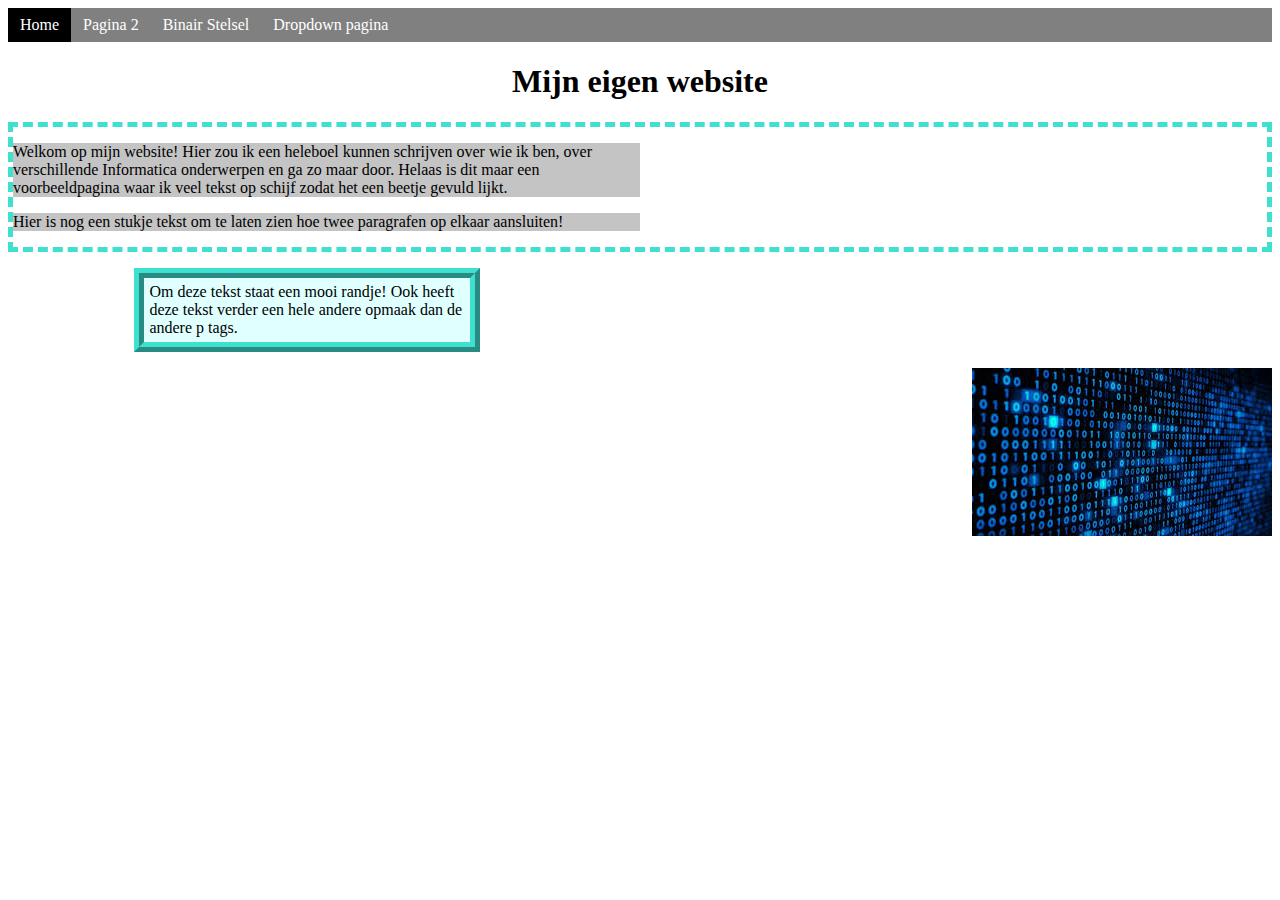
<file: index.html>
<!DOCTYPE html>
<html>
    <head>
        <title>Hoofdpagina</title>
        <link rel="stylesheet" href="css/opmaak.css">
    </head>
    <body>
        <ul>
            <li><a href="index.html" class="active">Home</a></li>
            <li><a href="html/page2.html">Pagina 2</a></li>
            <li><a href="html/binary.html">Binair Stelsel</a></li>
            <li><a href="html/dropdown.html">Dropdown pagina</a></li>
        </ul>
        <h1 id="">Mijn eigen website</h1>
    
        <div>
        <p>Welkom op mijn website! Hier zou ik een heleboel kunnen schrijven over wie ik ben, over verschillende Informatica onderwerpen en ga zo maar door. Helaas is dit maar een voorbeeldpagina waar ik veel tekst op schijf zodat het een beetje gevuld lijkt.</p>
        <p>Hier is nog een stukje tekst om te laten zien hoe twee paragrafen op elkaar aansluiten!</p>
        </div>

        <p class="speciaal">Om deze tekst staat een mooi randje! Ook heeft deze tekst verder een hele andere opmaak dan de andere p tags.</p>
        <img style="float: right;" src="plaatjes/code.jpeg" alt="Plaatje van code">
    </body>
</html>
</file>
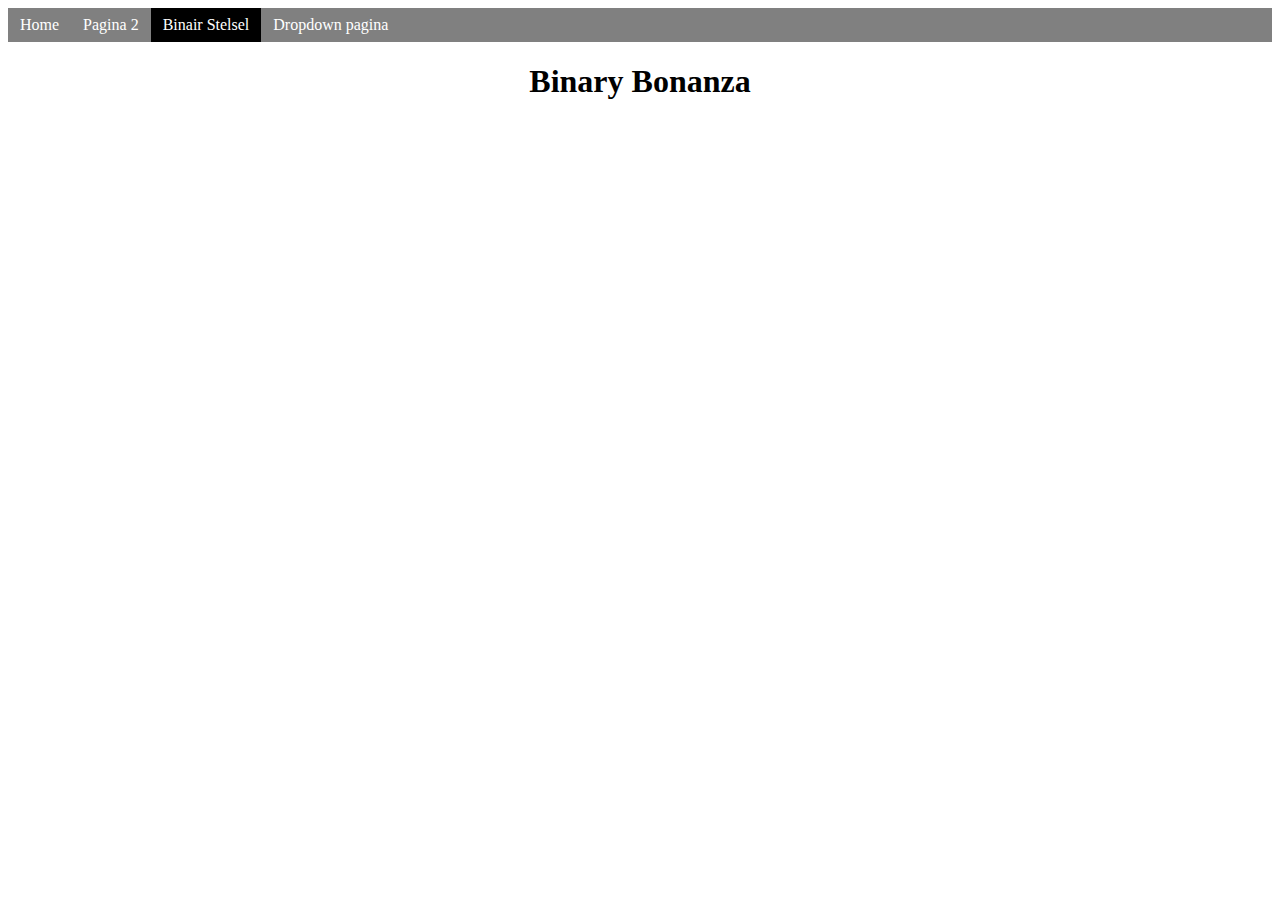
<file: binary.html>
<!DOCTYPE html>
<html>
    <head>
        <title>Binary</title>
        <link rel="stylesheet" href="opmaak.css">
    </head>
    <body>
        <ul>
            <li><a href="index.html">Home</a></li>
            <li><a href="pagina2.html">Pagina 2</a></li>
            <li><a href="binary.html" class="active">Binair Stelsel</a></li>
            <li><a href="dropdown.html">Dropdown pagina</a></li>
        </ul>

        <h1>Binary Bonanza</h1>
        
        <iframe class="bonanza" src="https://games.penjee.com/binary-bonanza/game.php" width="700" height="500" frameborder="no" scrolling="no"></iframe>

    </body>
</html>
</file>
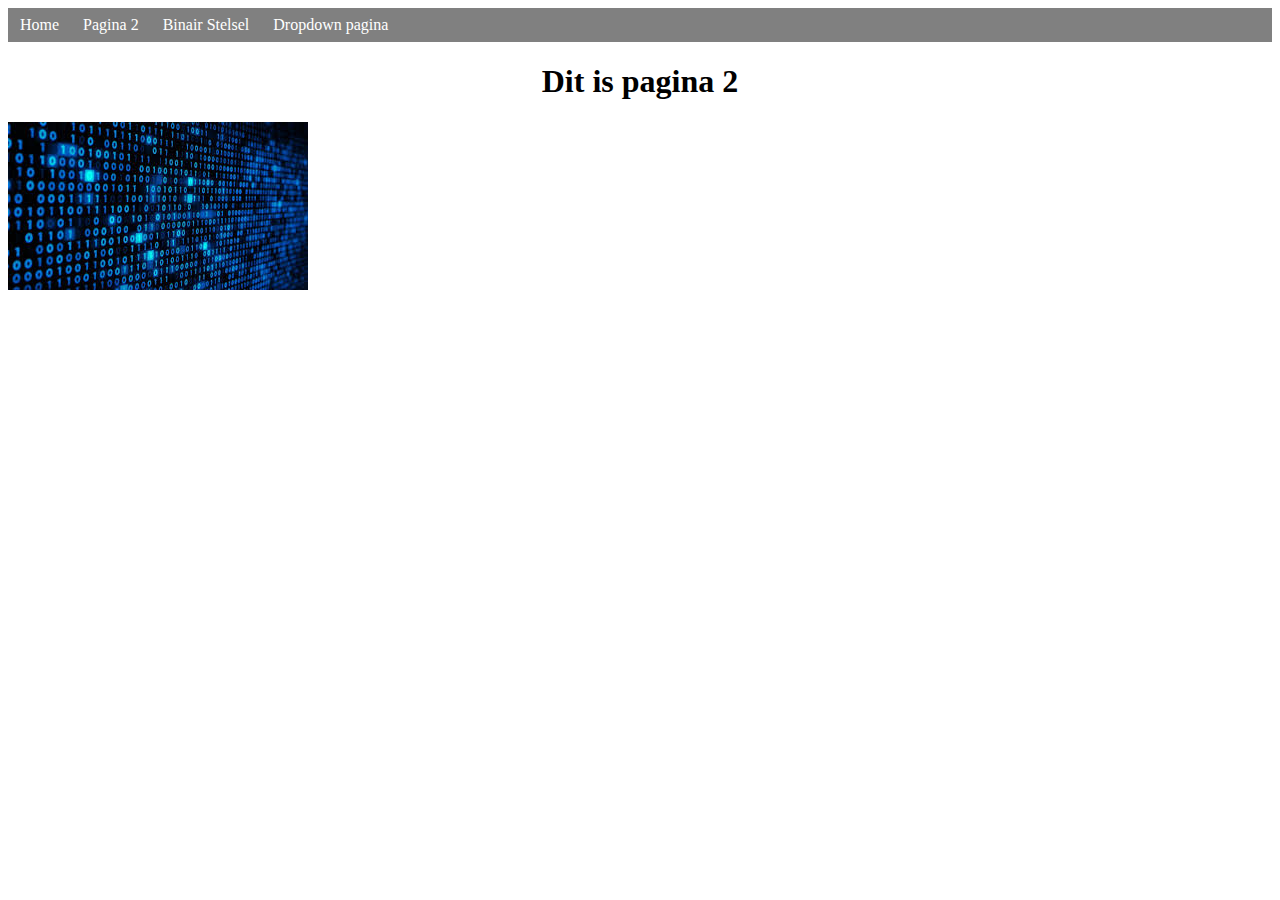
<file: page2.html>
<!DOCTYPE html>
<html>
    <head>
        <title>Pagina 2</title>
        <link rel="stylesheet" href="opmaak.css">
    </head>
    <body>
        <ul>
            <li><a href="index.html">Home</a></li>
            <li><a href="pagina2.html">Pagina 2</a></li>
            <li><a href="binary.html">Binair Stelsel</a></li>
            <li><a href="dropdown.html">Dropdown pagina</a></li>
        </ul>
        
        <h1>Dit is pagina 2</h1>
        <img src="code.jpeg" alt="Code">

    </body>
</html>
</file>
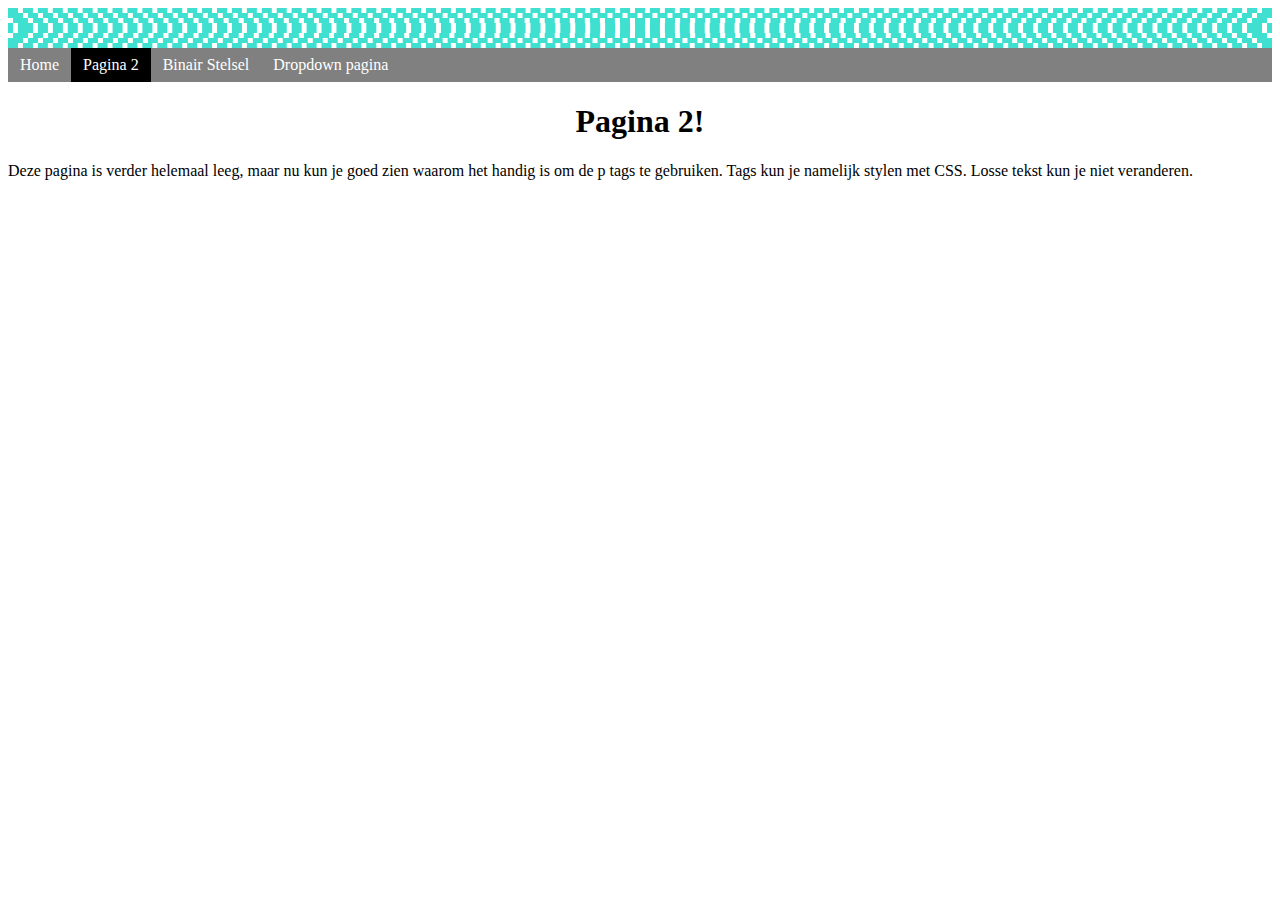
<file: pagina2.html>
<!DOCTYPE html>
<html>
    <head>
        <link rel="stylesheet" href="opmaak.css">
    </head>
    <body>
        <div>
            <div>
                <div>
                    <div class="Here!"></div>
                </div>
            </div>
        </div>
        <ul>
            <li><a href="index.html">Home</a></li>
            <li><a href="pagina2.html" class="active">Pagina 2</a></li>
            <li><a href="binary.html">Binair Stelsel</a></li>
            <li><a href="dropdown.html">Dropdown pagina</a></li>
        </ul>

        <h1>Pagina 2!</h1>
        Deze pagina is verder helemaal leeg, maar nu kun je goed zien waarom het handig is om de p tags te gebruiken. Tags kun je namelijk stylen met CSS. Losse tekst kun je niet veranderen.
    </body>
</html>
</file>
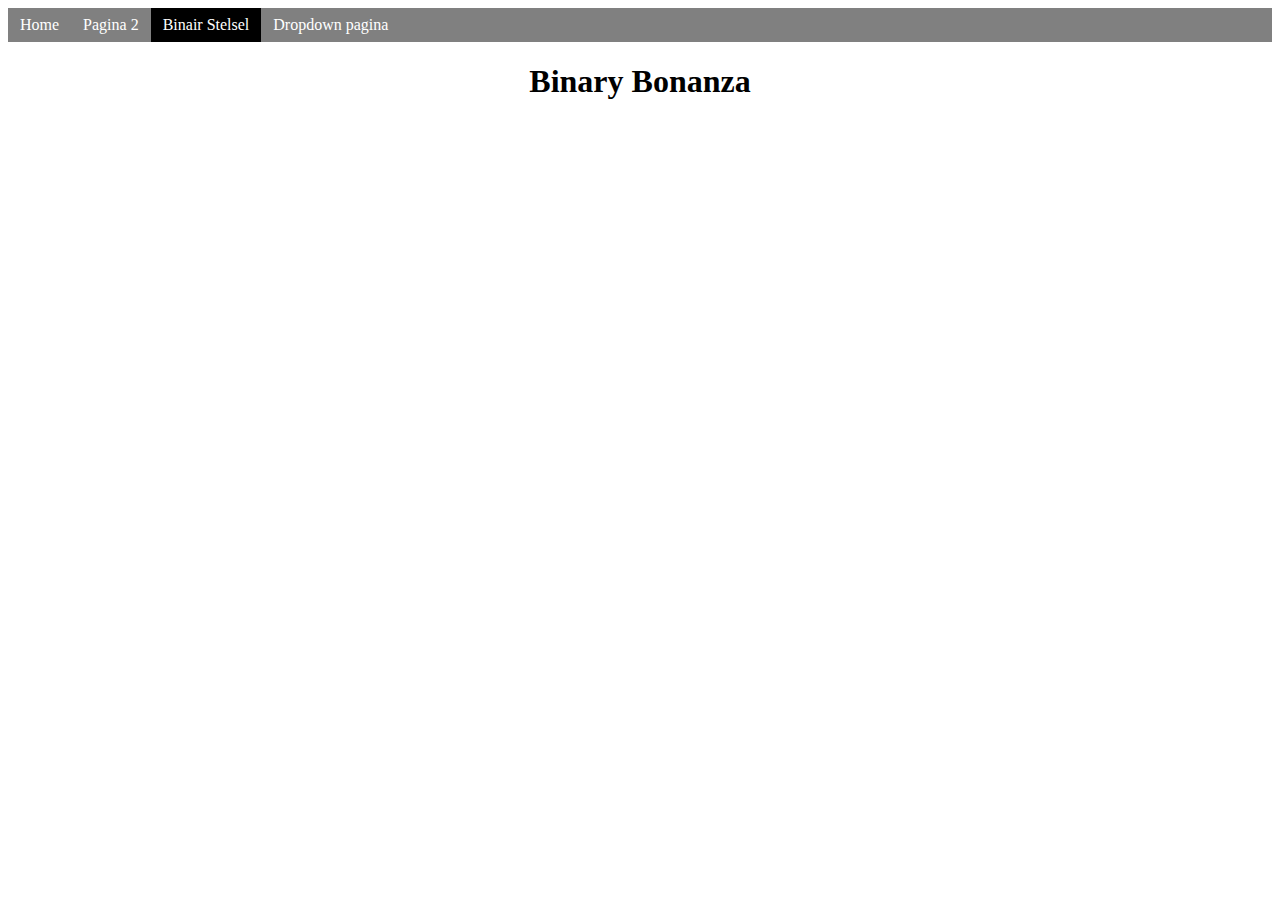
<file: html/binary.html>
<!DOCTYPE html>
<html>
    <head>
        <title>Binary</title>
        <link rel="stylesheet" href="../css/opmaak.css">
    </head>
    <body>
        <ul>
            <li><a href="../index.html">Home</a></li>
            <li><a href="pagina2.html">Pagina 2</a></li>
            <li><a href="binary.html" class="active">Binair Stelsel</a></li>
            <li><a href="dropdown.html">Dropdown pagina</a></li>
        </ul>

        <h1>Binary Bonanza</h1>
        
        <iframe class="bonanza" src="https://games.penjee.com/binary-bonanza/game.php" width="700" height="500" frameborder="no" scrolling="no"></iframe>

    </body>
</html>
</file>
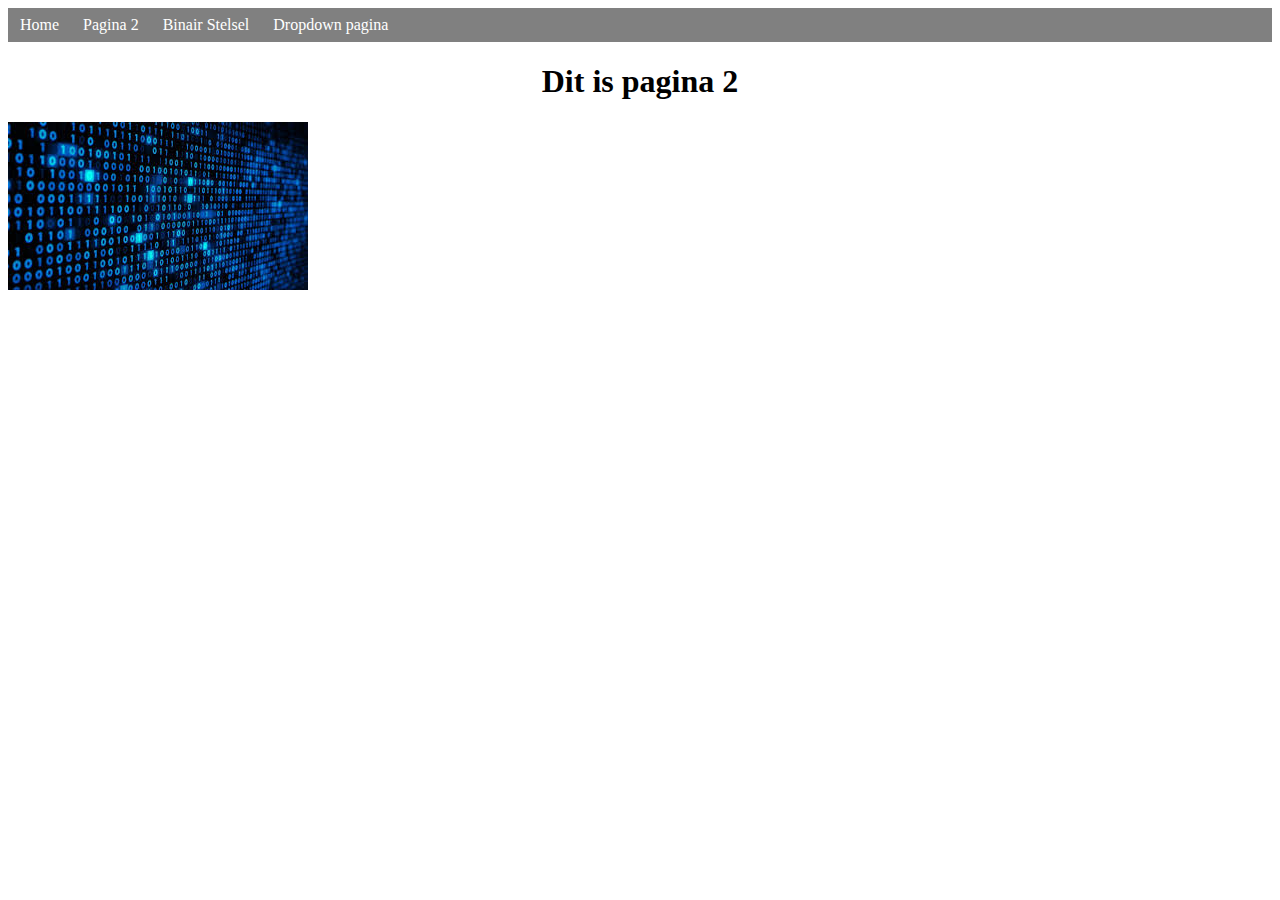
<file: html/page2.html>
<!DOCTYPE html>
<html>
    <head>
        <title>Pagina 2</title>
        <link rel="stylesheet" href="../css/opmaak.css">
    </head>
    <body>
        <ul>
            <li><a href="../index.html">Home</a></li>
            <li><a href="pagina2.html">Pagina 2</a></li>
            <li><a href="binary.html">Binair Stelsel</a></li>
            <li><a href="dropdown.html">Dropdown pagina</a></li>
        </ul>
        
        <h1>Dit is pagina 2</h1>
        <img src="../plaatjes/code.jpeg" alt="Code">

    </body>
</html>
</file>
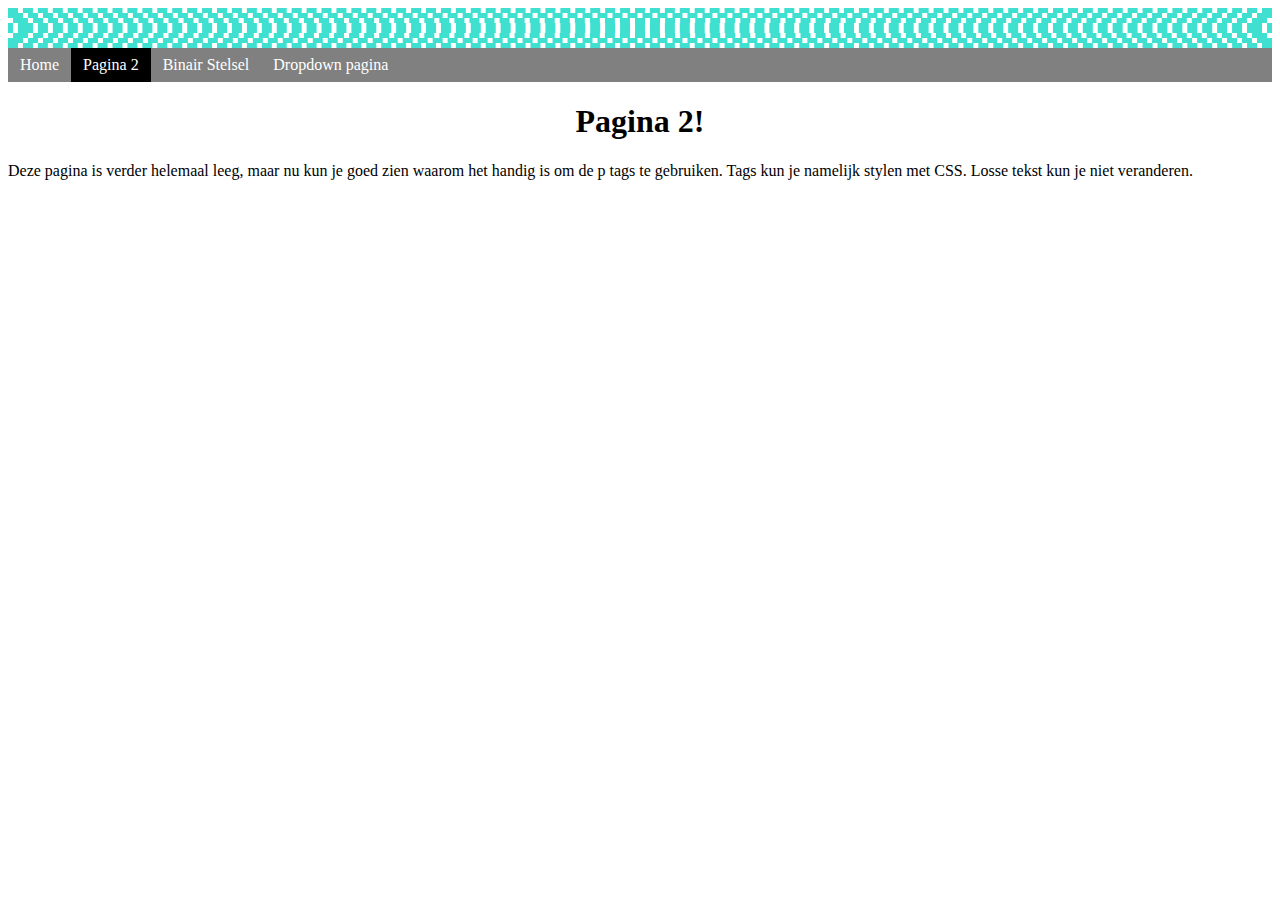
<file: html/pagina2.html>
<!DOCTYPE html>
<html>
    <head>
        <link rel="stylesheet" href="../css/opmaak.css">
    </head>
    <body>
        <div>
            <div>
                <div>
                    <div class="Here!"></div>
                </div>
            </div>
        </div>
        <ul>
            <li><a href="../index.html">Home</a></li>
            <li><a href="pagina2.html" class="active">Pagina 2</a></li>
            <li><a href="binary.html">Binair Stelsel</a></li>
            <li><a href="dropdown.html">Dropdown pagina</a></li>
        </ul>

        <h1>Pagina 2!</h1>
        Deze pagina is verder helemaal leeg, maar nu kun je goed zien waarom het handig is om de p tags te gebruiken. Tags kun je namelijk stylen met CSS. Losse tekst kun je niet veranderen.
    </body>
</html>
</file>
<file: css/opmaak.css>
p {
    width: 50%;
    background-color: #c4c4c4;
}


.speciaal {
    width: 25%;
    border: turquoise ridge 10px;
    background-color: lightcyan;
    padding: 5px;
    margin-left: 10%;
}

div {
    border: turquoise dashed 5px;
}

h1 {
    text-align: center;
}

ul {
    list-style-type: none;
    margin: 0;
    padding: 0;
    background-color: gray;
    width: 100%;
    overflow: hidden;
}

li {
    float: left;
}

li a {
    display: block;
    padding: 8px 12px;
    color: white;
    text-decoration: none;
}

li a:hover:not(.active) {
    background-color: darkgray;
}

.active {
    background-color: black;
}


.bonanza {
    display: block;
    margin-left: auto;
    margin-right: auto;
}
</file>
<file: opmaak.css>
p {
    width: 50%;
    background-color: #c4c4c4;
}


.speciaal {
    width: 25%;
    border: turquoise ridge 10px;
    background-color: lightcyan;
    padding: 5px;
    margin-left: 10%;
}

div {
    border: turquoise dashed 5px;
}

h1 {
    text-align: center;
}

ul {
    list-style-type: none;
    margin: 0;
    padding: 0;
    background-color: gray;
    width: 100%;
    overflow: hidden;
}

li {
    float: left;
}

li a {
    display: block;
    padding: 8px 12px;
    color: white;
    text-decoration: none;
}

li a:hover:not(.active) {
    background-color: darkgray;
}

.active {
    background-color: black;
}


.bonanza {
    display: block;
    margin-left: auto;
    margin-right: auto;
}
</file>
